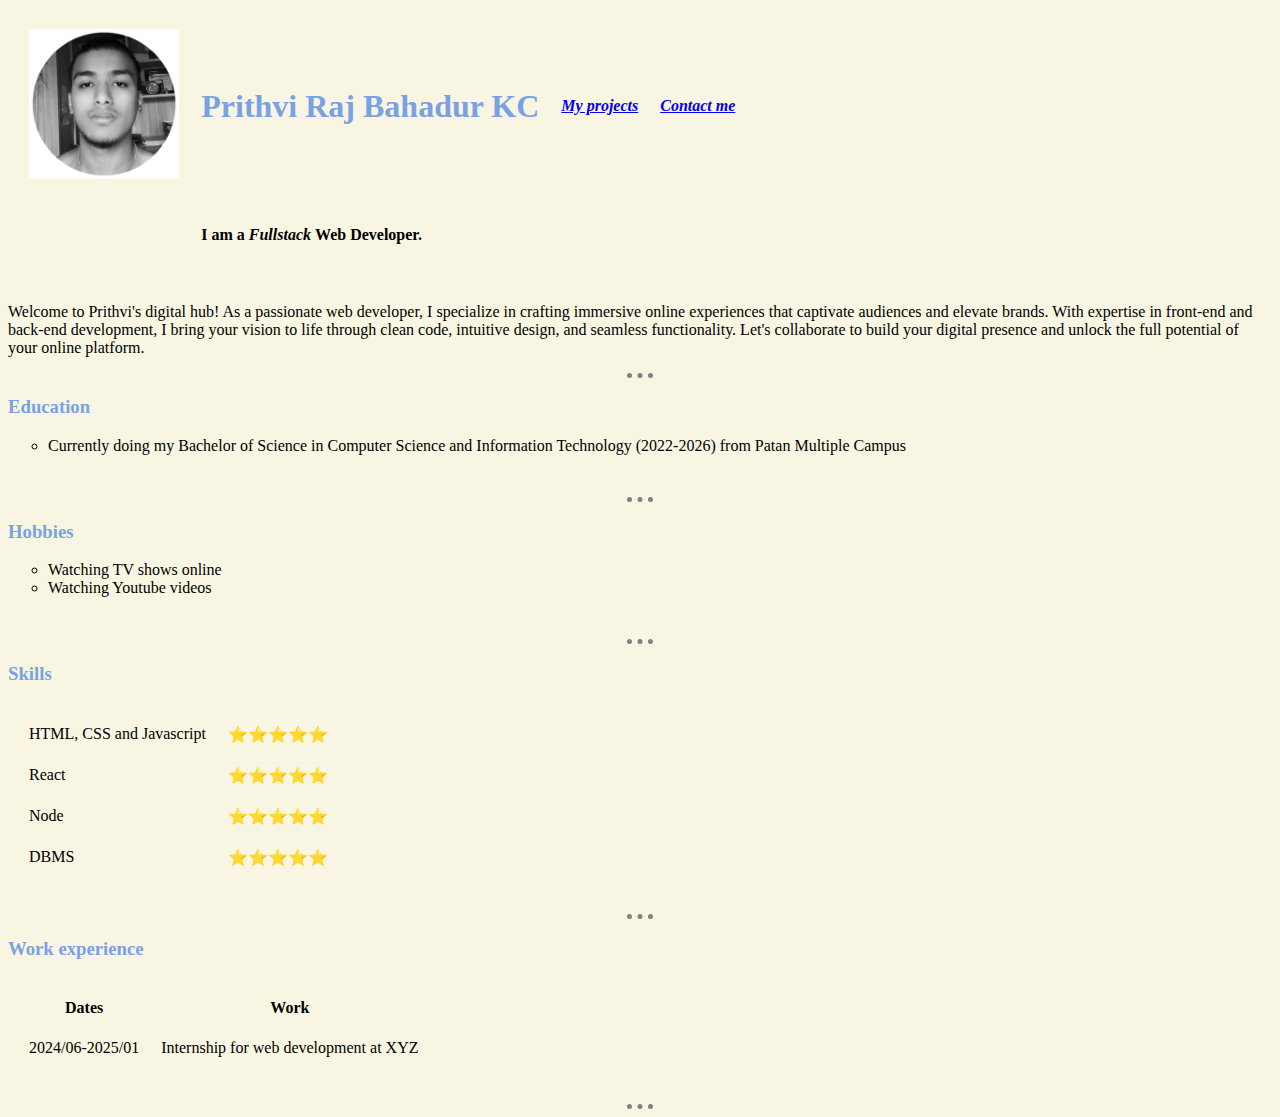
<file: WebDeveopment/HTML Personal Site/index.html>
<!DOCTYPE html>
<html lang="en">

<head>
  <meta charset="UTF-8" />
  <meta name="viewport" content="width=device-width, initial-scale=1.0" />
  <title>Prithvi's Personal Site</title>
  <link rel="stylesheet" href="css/styles.css">
</head>

<body>
  <table cellspacing="20">
    <tr>
      <td><img src="images/prithvikc.jpg" alt="Prithvi's photo" height="150px" /></td>
      <td>
        <h1>Prithvi Raj Bahadur KC</h1>
      </td>
      <td>
        <a href="myprojects.html"><em><strong>My projects</strong></em></a>
      </td>
      <td><a href="contact.html"><em><strong>Contact me</strong></em></a></td>
      </tr>
      
        <tr>
         <td></td>
      
      <td>
        <h4>I am a <em>Fullstack</em> <strong>Web Developer.</strong></h4>
      </td>
     
    </tr>
  </table>
  <p>
    Welcome to Prithvi's digital hub! As a passionate web developer, I specialize in crafting immersive online
    experiences that captivate audiences and elevate brands. With expertise in front-end and back-end development, I
    bring your vision to life through clean code, intuitive design, and seamless functionality. Let's collaborate to
    build your digital presence and unlock the full potential of your online platform.
  </p>
  </td>
  </tr>
  </table>
  <hr />
  <h3>Education</h3>
  <ul type="circle">
    <li>Currently doing my Bachelor of Science in Computer Science and Information Technology (2022-2026) from Patan
      Multiple Campus</li>
  </ul>
  <br />
  <hr />
  <h3>Hobbies</h3>
  <ul type="circle">
    <li>Watching TV shows online</li>
    <li>Watching Youtube videos</li>
  </ul>
  <br />
  <hr />
  <h3>Skills</h3>
  <table cellspacing="20">
    <tr>
      <td>HTML, CSS and Javascript</td>
      <td>⭐⭐⭐⭐⭐</td>
    </tr>
    <tr>
      <td>React</td>
      <td>⭐⭐⭐⭐⭐</td>
    </tr>
    <tr>
      <td>Node</td>
      <td>⭐⭐⭐⭐⭐</td>
    </tr>
    <tr>
      <td>DBMS</td>
      <td>⭐⭐⭐⭐⭐</td>
    </tr>
  </table>
  <br />
  <hr />
  <h3>Work experience</h3>
  <table cellspacing="20">
    <thead>
      <tr>
        <th>Dates</th>
        <th>Work</th>
      </tr>
    </thead>
    <tbody>
      <tr>
        <td>2024/06-2025/01</td>
        <td>Internship for web development at XYZ</td>
      </tr>
    </tbody>
  </table>
  <br />
  <hr />
</body>

</html>
</file>
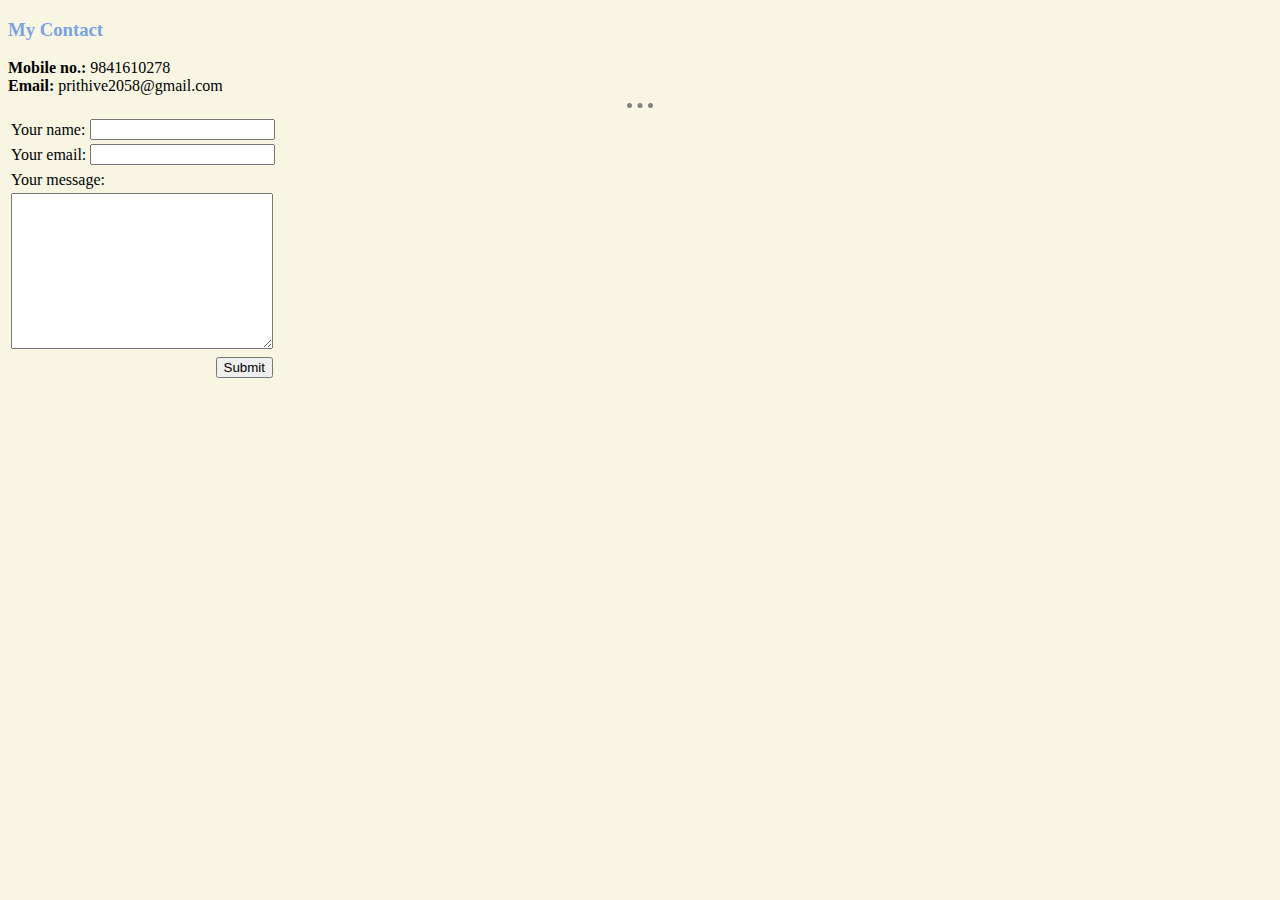
<file: WebDeveopment/HTML Personal Site/contact.html>
<!DOCTYPE html>
<html lang="en">
  <head>
    <meta charset="UTF-8" />
    <meta name="viewport" content="width=device-width, initial-scale=1.0" />
    <title>Contact me</title>
    <link rel="stylesheet" href="css/styles.css" f">
  </head>

  <body>
    <h3>My Contact</h3>
    <p style="display: inline;"><strong>Mobile no.:</strong></p>
    <p style="display: inline;">9841610278</p>
    <br>
    <p style="display: inline;"><strong>Email:</strong></p>
    <p style="display: inline;">prithive2058@gmail.com</p>
    <br />
    <hr />

    <form
      action="mailto:prithive2058@gmail.com"
      method="post"
      enctype="text/plain"
    >
      <table>
        <tr>
          <td><label for="">Your name: </label></td>
          <td><input type="text" name="yourName" /></td>
        </tr>
        <tr>
          <td><label for="">Your email: </label></td>
          <td><input type="email" name="yourEmail" /></td>
        </tr>
      </table>

      <table>
        <tr>
          <td><label for="">Your message: </label></td>
        </tr>
        <tr>
          <td><textarea name="yourMessage" id="" cols="30" rows="10"></textarea></td>
        </tr>
        <tr>
          <td align="right"><input type="submit" /></td>
        </tr>
      </table>
    </form>
  </body>
</html>
</file>
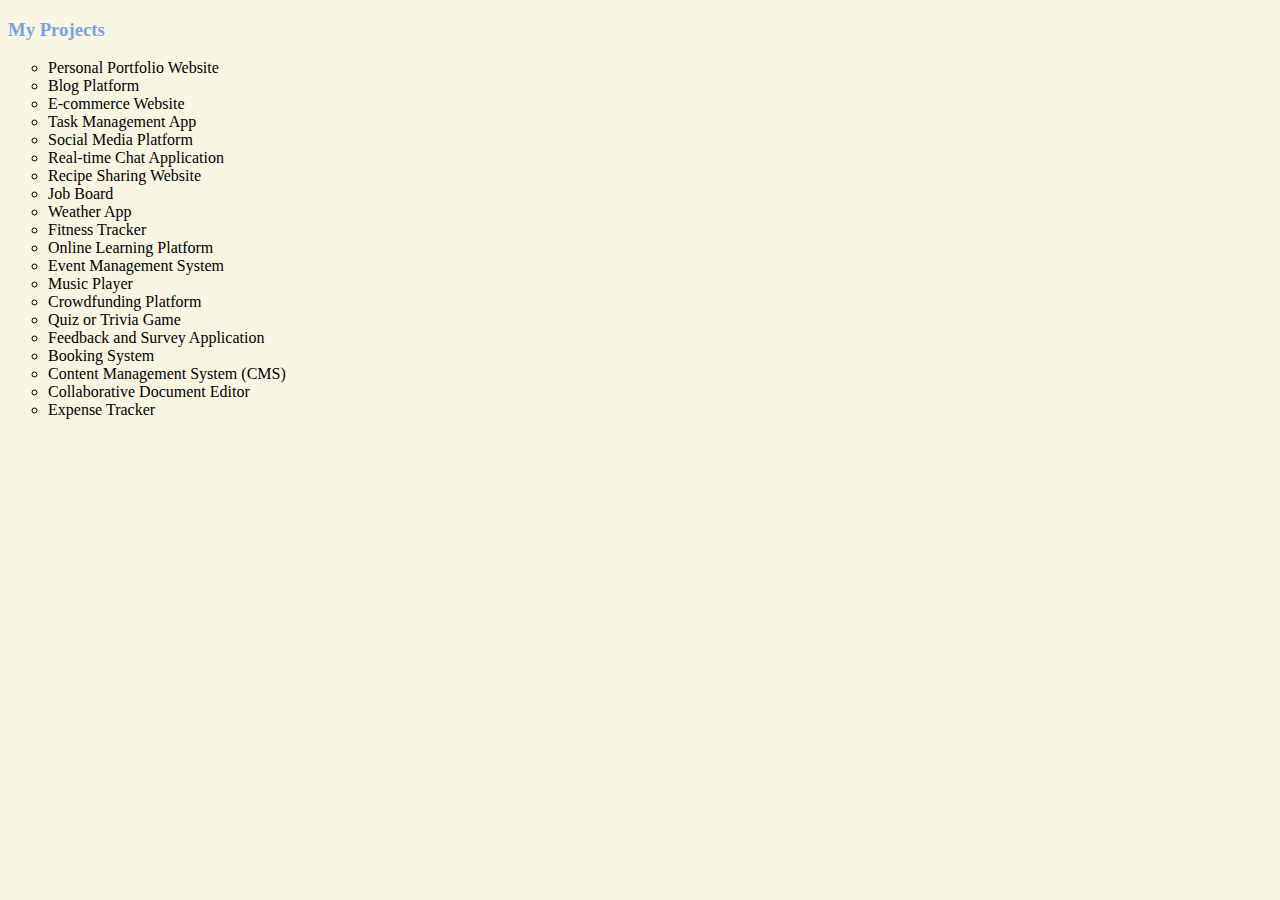
<file: WebDeveopment/HTML Personal Site/myprojects.html>
<!DOCTYPE html>
<html lang="en">
  <head>
    <meta charset="UTF-8" />
    <meta name="viewport" content="width=device-width, initial-scale=1.0" />
    <title>My hobbies</title>
    <link rel="stylesheet" href="css/styles.css" />
  </head>
  <body>
    <h3>My Projects</h3>
    <ul type="circle">
      <li>Personal Portfolio Website</li>
      <li>Blog Platform</li>
      <li>E-commerce Website</li>
      <li>Task Management App</li>
      <li>Social Media Platform</li>
      <li>Real-time Chat Application</li>
      <li>Recipe Sharing Website</li>
      <li>Job Board</li>
      <li>Weather App</li>
      <li>Fitness Tracker</li>
      <li>Online Learning Platform</li>
      <li>Event Management System</li>
      <li>Music Player</li>
      <li>Crowdfunding Platform</li>
      <li>Quiz or Trivia Game</li>
      <li>Feedback and Survey Application</li>
      <li>Booking System</li>
      <li>Content Management System (CMS)</li>
      <li>Collaborative Document Editor</li>
      <li>Expense Tracker</li>
    </ul>
  </body>
</html>
</file>
<file: WebDeveopment/HTML Personal Site/css/styles.css>
body {
  background-color: #F8F6E3;
}

hr {
  border-color: grey;
  border-style: none;
  border-top-style: dotted;
  width: 2%;
  border-width: thick;
}

h1 {
    color: #7AA2E3;
}

h3 {
    color: #7AA2E3;
}
</file>
